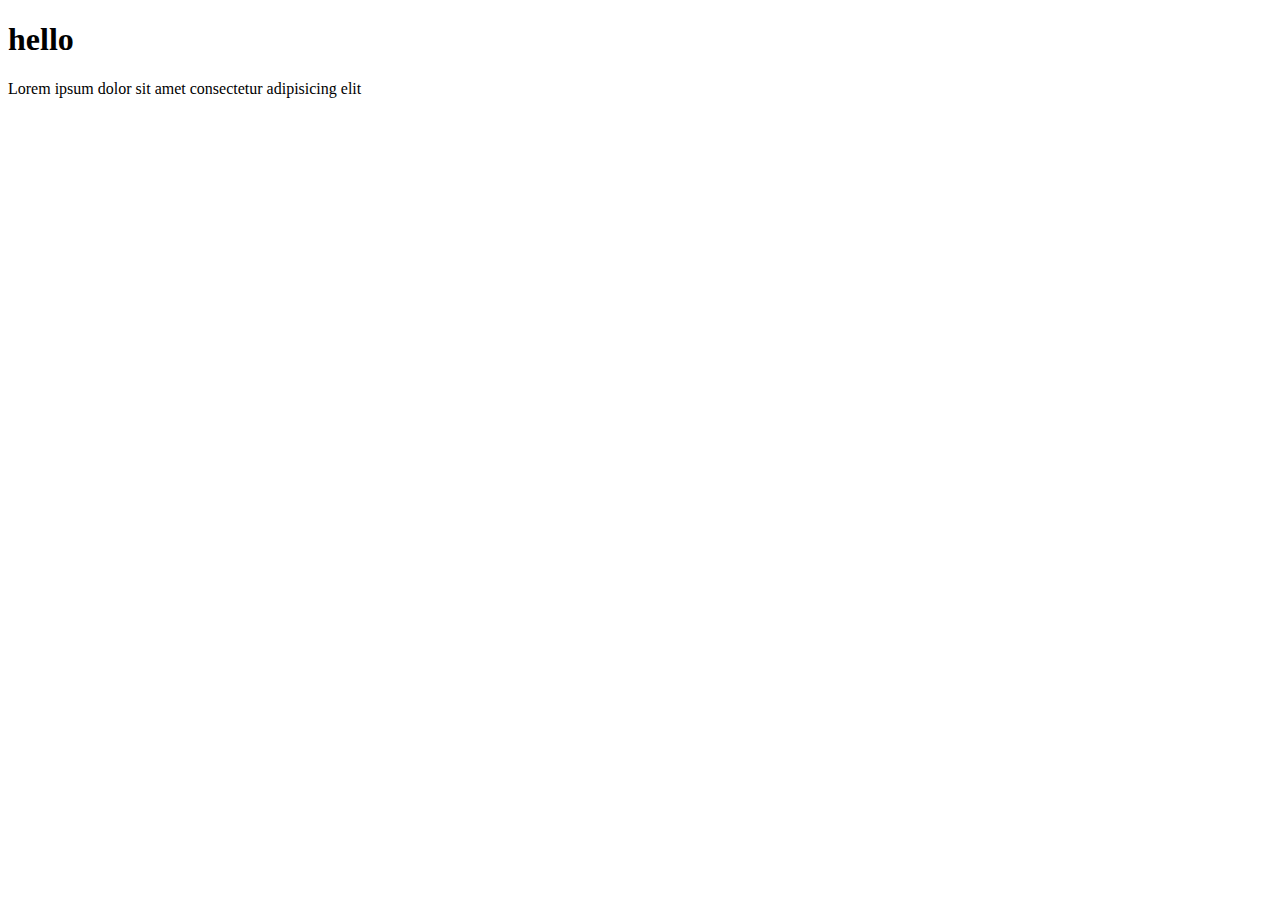
<file: HTML/learn.html>
<!DOCTYPE html>
<html lang="en">
<head>
      <meta charset="UTF-8">
      <meta name="viewport" content="width=  , initial-scale=1.0">
      <title>Document</title>
</head>
<body>
      <h1>
            hello
      </h1>
      <p>
            Lorem ipsum dolor sit amet consectetur adipisicing elit
      </p>
</body>
</html>
</file>
